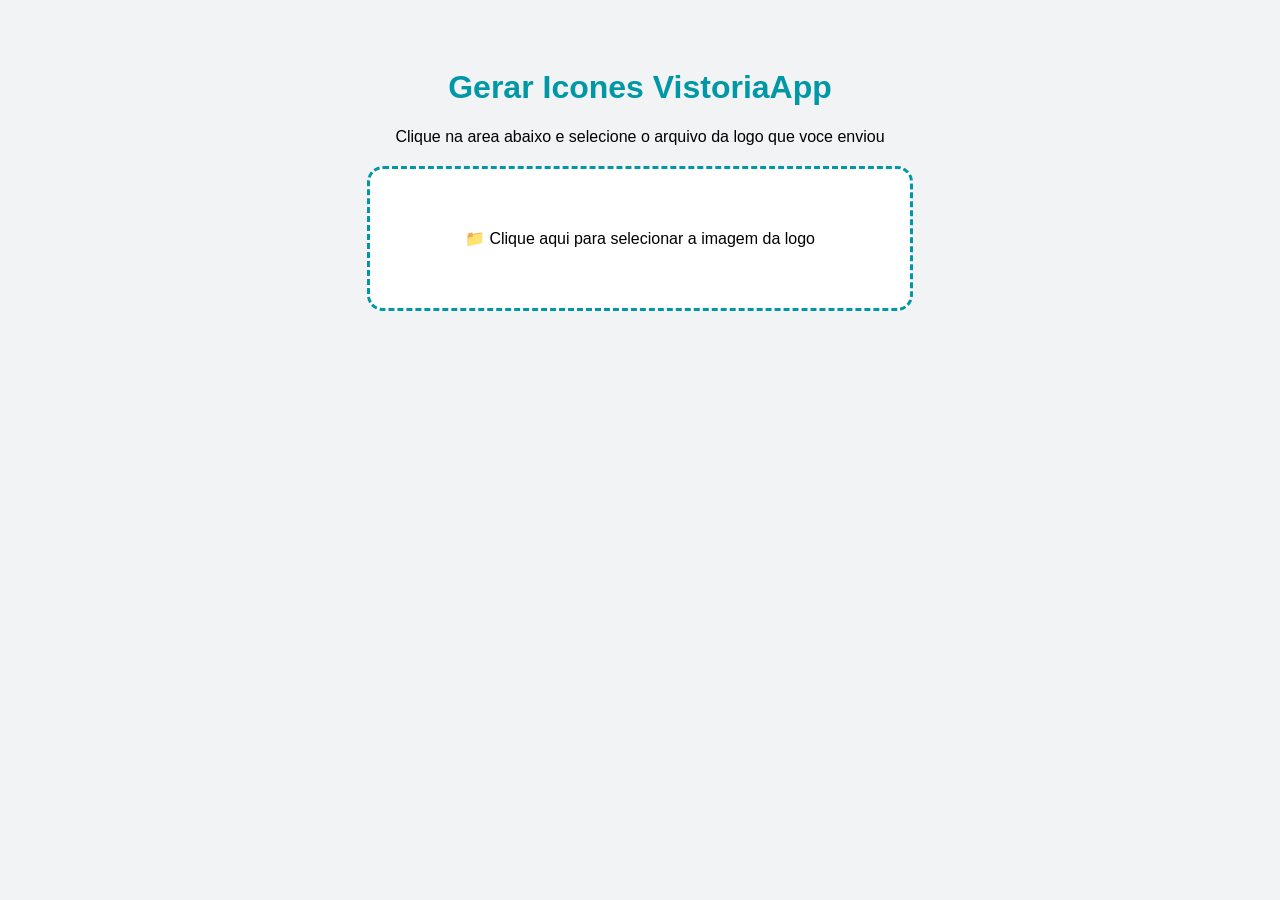
<file: generate-icons.html>
<!DOCTYPE html>
<html lang="pt-BR">
<head>
  <meta charset="UTF-8">
  <title>Gerar Icones - VistoriaApp</title>
  <style>
    body { font-family: Arial, sans-serif; padding: 40px; text-align: center; background: #f1f3f4; }
    h1 { color: #0097A7; }
    canvas { border: 2px solid #ccc; margin: 10px; border-radius: 16px; }
    .row { display: flex; flex-wrap: wrap; justify-content: center; gap: 20px; margin: 20px 0; }
    .col { text-align: center; }
    .col p { font-weight: bold; margin-bottom: 8px; }
    button { 
      display: inline-block; margin: 8px; padding: 12px 24px;
      background: #0097A7; color: white; border: none;
      border-radius: 8px; cursor: pointer; font-size: 16px; font-weight: bold;
    }
    button:hover { background: #00838F; }
    #upload-area {
      border: 3px dashed #0097A7; border-radius: 16px; padding: 60px 20px;
      margin: 20px auto; max-width: 500px; background: white; cursor: pointer;
    }
    #upload-area:hover { background: #e0f7fa; }
    .success { color: #34a853; font-weight: bold; font-size: 18px; margin: 20px 0; }
  </style>
</head>
<body>
  <h1>Gerar Icones VistoriaApp</h1>
  <p>Clique na area abaixo e selecione o arquivo da logo que voce enviou</p>

  <div id="upload-area" onclick="document.getElementById('file-input').click()">
    &#128193; Clique aqui para selecionar a imagem da logo
  </div>
  <input type="file" id="file-input" accept="image/*" hidden>

  <div class="row" id="previews" style="display:none">
    <div class="col">
      <p>512x512 (Icone PWA)</p>
      <canvas id="c512" width="512" height="512"></canvas>
      <br><button onclick="download('c512','icon-512.png')">Baixar icon-512.png</button>
    </div>
    <div class="col">
      <p>192x192 (Icone PWA)</p>
      <canvas id="c192" width="192" height="192"></canvas>
      <br><button onclick="download('c192','icon-192.png')">Baixar icon-192.png</button>
    </div>
    <div class="col">
      <p>64x64 (Logo no header)</p>
      <canvas id="c64" width="64" height="64"></canvas>
      <br><button onclick="download('c64','logo.png')">Baixar logo.png</button>
    </div>
  </div>

  <div id="msg" class="success" style="display:none">
    Icones gerados! Baixe os 3 arquivos e substitua na pasta icons/ do projeto.
  </div>

  <script>
    document.getElementById('file-input').addEventListener('change', function(e) {
      const file = e.target.files[0];
      if (!file) return;
      const reader = new FileReader();
      reader.onload = function(ev) {
        const img = new Image();
        img.onload = function() {
          drawRounded(img, 'c512', 512);
          drawRounded(img, 'c192', 192);
          drawRounded(img, 'c64', 64);
          document.getElementById('previews').style.display = 'flex';
          document.getElementById('msg').style.display = 'block';
          document.getElementById('upload-area').style.display = 'none';
        };
        img.src = ev.target.result;
      };
      reader.readAsDataURL(file);
    });

    function drawRounded(img, canvasId, size) {
      const canvas = document.getElementById(canvasId);
      const ctx = canvas.getContext('2d');
      const r = size * 0.18;

      ctx.clearRect(0, 0, size, size);

      ctx.beginPath();
      ctx.moveTo(r, 0);
      ctx.lineTo(size - r, 0);
      ctx.quadraticCurveTo(size, 0, size, r);
      ctx.lineTo(size, size - r);
      ctx.quadraticCurveTo(size, size, size - r, size);
      ctx.lineTo(r, size);
      ctx.quadraticCurveTo(0, size, 0, size - r);
      ctx.lineTo(0, r);
      ctx.quadraticCurveTo(0, 0, r, 0);
      ctx.closePath();
      ctx.clip();

      const scale = Math.min(size / img.width, size / img.height);
      const w = img.width * scale;
      const h = img.height * scale;
      const x = (size - w) / 2;
      const y = (size - h) / 2;
      ctx.drawImage(img, x, y, w, h);
    }

    function download(canvasId, filename) {
      const canvas = document.getElementById(canvasId);
      const link = document.createElement('a');
      link.download = filename;
      link.href = canvas.toDataURL('image/png');
      link.click();
    }
  </script>
</body>
</html>
</file>
